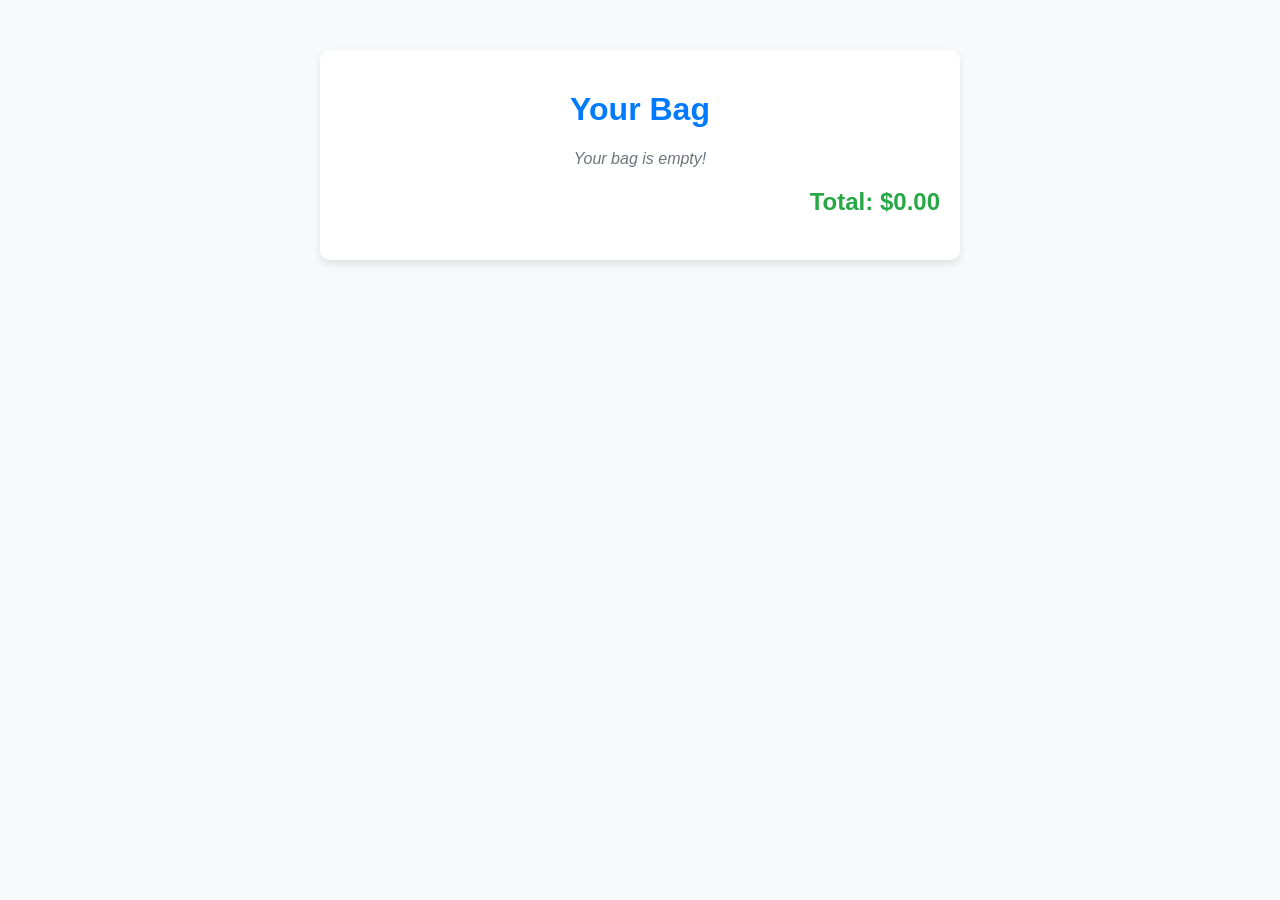
<file: bag.html>
<!DOCTYPE html>
<html lang="en">
<head>
  <meta charset="UTF-8">
  <meta name="viewport" content="width=device-width, initial-scale=1.0">
  <title>Your Bag</title>
  <style>
    body {
      font-family: Arial, sans-serif;
      margin: 0;
      padding: 0;
      background-color: #f8f9fa;
    }

    .cart-container {
      max-width: 600px;
      margin: 50px auto;
      background: white;
      padding: 20px;
      border-radius: 10px;
      box-shadow: 0 4px 8px rgba(0, 0, 0, 0.1);
    }

    h1 {
      text-align: center;
      color: #007bff;
    }

    ol {
      list-style: decimal inside;
      padding: 0;
      margin: 20px 0;
    }

    .cart-item {
      background-color: #eaf4fc;
      margin: 10px 0;
      padding: 10px;
      border-radius: 5px;
      display: flex;
      justify-content: space-between;
      align-items: center;
      transition: transform 0.2s, background-color 0.2s;
    }

    .cart-item:hover {
      background-color: #d1ecf1;
      transform: scale(1.02);
    }

    .cart-item span {
      font-weight: bold;
      color: #007bff;
    }

    .delete-btn {
      background-color: #dc3545;
      color: white;
      border: none;
      padding: 5px 10px;
      border-radius: 5px;
      cursor: pointer;
      font-size: 0.9rem;
    }

    .delete-btn:hover {
      background-color: #c82333;
    }

    .total-price {
      font-weight: bold;
      font-size: 1.5rem;
      margin-top: 20px;
      text-align: right;
      color: #28a745;
    }

    .empty-bag {
      text-align: center;
      font-style: italic;
      color: #6c757d;
    }
  </style>
</head>
<body>
  <div class="cart-container">
    <h1>Your Bag</h1>
    <ol id="cart-items"></ol>
    <p class="total-price">Total: $<span id="total-price">0.00</span></p>
  </div>

  <script>
    // Retrieve cart items from localStorage
    const cart = JSON.parse(localStorage.getItem('cart')) || [];
    const cartItemsContainer = document.getElementById('cart-items');
    const totalPriceContainer = document.getElementById('total-price');

    let totalPrice = 0;

    // Function to render cart items
    function renderCartItems() {
      cartItemsContainer.innerHTML = ''; // Clear the cart container first

      cart.forEach((item, index) => {
        const li = document.createElement('li');
        li.className = 'cart-item';
        li.innerHTML = `<span>${item.name}</span> - $${item.price} 
                       <button class="delete-btn" onclick="deleteItem(${index})">Delete</button>`;
        cartItemsContainer.appendChild(li);

        // Calculate total price
        totalPrice += parseFloat(item.price);
      });

      // Display total price
      totalPriceContainer.textContent = totalPrice.toFixed(2);
    }

    // Function to delete an item
    function deleteItem(index) {
      // Remove the item from the cart array
      cart.splice(index, 1);

      // Save the updated cart back to localStorage
      localStorage.setItem('cart', JSON.stringify(cart));

      // Re-render the cart items and total price
      renderCartItems();
    }

    // Handle empty cart
    if (cart.length === 0) {
      cartItemsContainer.innerHTML = '<p class="empty-bag">Your bag is empty!</p>';
    } else {
      renderCartItems();
    }
  </script>
</body>
</html>
</file>
